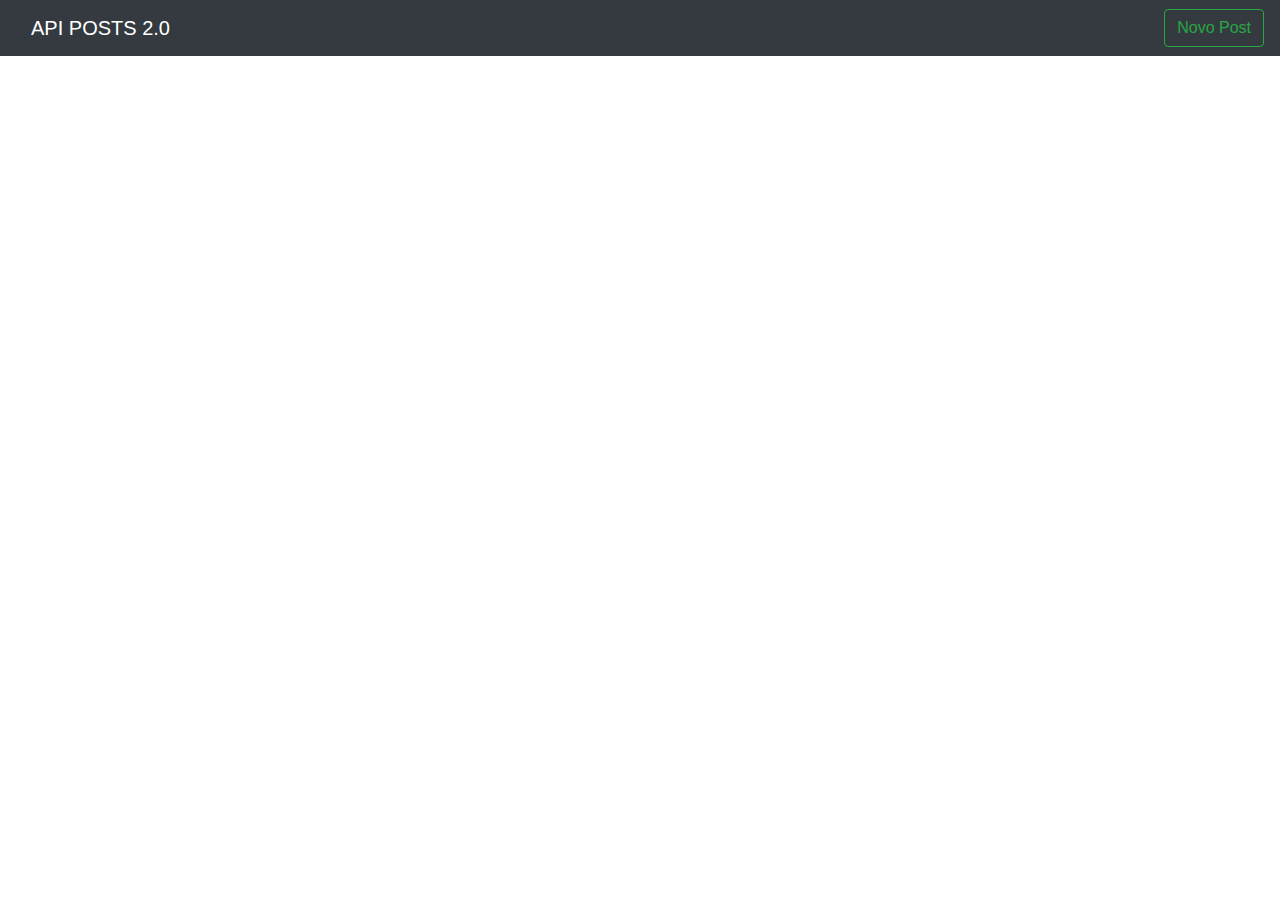
<file: desafio-vertical-js/index.html>
<!DOCTYPE html>

<head>
	<link rel="stylesheet" type="text/css" href="css/bootstrap.min.css">
	<link rel="stylesheet" type="text/css" href="css/animate.min.css">
	<link rel="stylesheet" type="text/css" href="css/style.css">
</head>

<body>

	<nav class="navbar navbar-expand-lg navbar-dark bg-dark">
		<div class="container-fluid">
			<a class="navbar-brand" href="index.html">API POSTS 2.0</a>
		</div>
		<form class="form-inline my-2 my-lg-0">
			<a href="cadastro-post.html" class="btn btn-outline-success my-2 my-sm-0">Novo Post</a>
		</form>
	</nav>

	<div class="list-group" id="cor-texto">

	</div>

	<script src="js/importar-posts.js"></script>
	<script src="js/cadastro-post.js"></script>

</body>
</file>
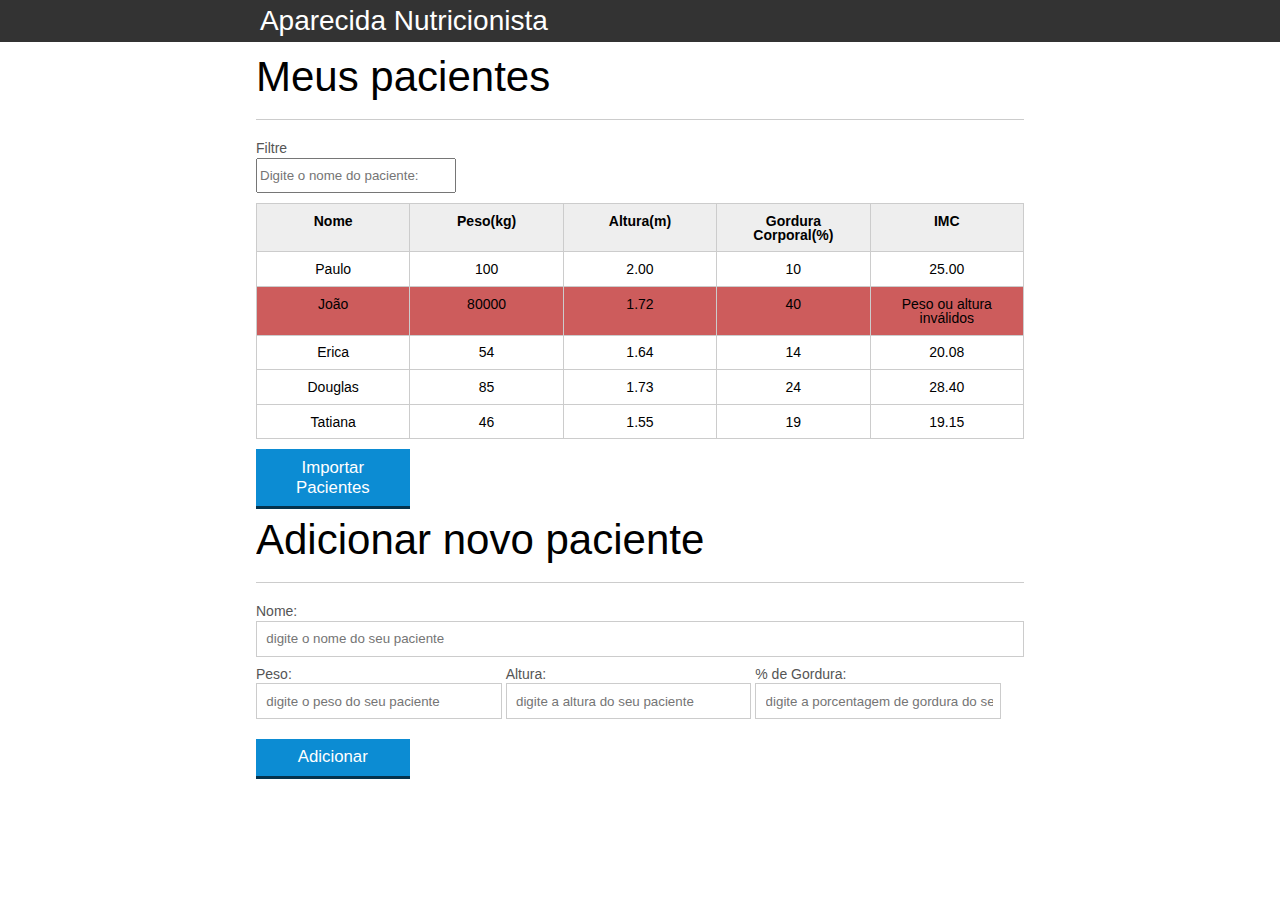
<file: Projeto-web/index.html>
<!DOCTYPE html>
<html lang="pt-br">
	<head>
		<meta charset="UTF-8">
		<title>Aparecida Nutrição</title>
		<link rel="icon" href="favicon.ico" type="image/x-icon">
		<link rel="stylesheet" type="text/css" href="css/reset.css">
		<link rel="stylesheet" type="text/css" href="css/index.css">

	</head>
	<body>
		

		<header>
			<div class="container">
				<h2 class ="titulo">Aparecida Nutrição</h2>
			</div>
		</header>
		<main>
			<section class="container">
				
				<h2>Meus pacientes</h2>
				<label for="filtrar-tabela">Filtre</label>
				<input type="text" name="filtro" id="filtrar-tabela" placeholder="Digite o nome do paciente:">
				
				<table>
					<thead>
						<tr>
							<th>Nome</th>
							<th>Peso(kg)</th>
							<th>Altura(m)</th>
							<th>Gordura Corporal(%)</th>
							<th>IMC</th>
						</tr>
					</thead>
					<tbody id="tabela-pacientes">
						<tr class="paciente" id="primeiro-paciente">
							<td class="info-nome">Paulo</td>
							<td class="info-peso">100</td>
							<td class="info-altura">2.00</td>
							<td class="info-gordura">10</td>
							<td class="info-imc">0</td>
						</tr>

						<tr class="paciente" >
							<td class="info-nome">João</td>
							<td class="info-peso">80000</td>
							<td class="info-altura">1.72</td>
							<td class="info-gordura">40</td>
							<td class="info-imc">0</td>
						</tr>

						<tr class="paciente" >
							<td class="info-nome">Erica</td>
							<td class="info-peso">54</td>
							<td class="info-altura">1.64</td>
							<td class="info-gordura">14</td>
							<td class="info-imc">0</td>
						</tr>

						<tr class="paciente">
							<td class="info-nome">Douglas</td>
							<td class="info-peso">85</td>
							<td class="info-altura">1.73</td>
							<td class="info-gordura">24</td>
							<td class="info-imc">0</td>
						</tr>
						<tr class="paciente" >
							<td class="info-nome">Tatiana</td>
							<td class="info-peso">46</td>
							<td class="info-altura">1.55</td>
							<td class="info-gordura">19</td>
							<td class="info-imc">0</td>
						</tr>
					</tbody>
				</table>
				<span id="erro-ajax" class="invisivel"> Erro ao Buscar por pacientes </span>
				<button id="buscar-pacientes" class="botao bto-principal">Importar Pacientes</button>
				

			</section>
		</main>
		<section class="container">
			<h2 id="titulo-form">Adicionar novo paciente</h2>
			<ul id="mensagens-erro">
				<li></li>			</ul>
			<form id="form-adiciona">
				<div class="">
					<label for="nome">Nome:</label>
					<input id="nome" name="nome" type="text" placeholder="digite o nome do seu paciente" class="campo">
				</div>
				<div class="grupo">
					<label for="peso">Peso:</label>
					<input id="peso" name="peso" type="text" placeholder="digite o peso do seu paciente" class="campo campo-medio">
				</div>
				<div class="grupo">
					<label for="altura">Altura:</label>
					<input id="altura" name="altura" type="text" placeholder="digite a altura do seu paciente" class="campo campo-medio">
				</div>
				<div class="grupo">
					<label for="gordura">% de Gordura:</label>
					<input id="gordura" name="gordura" type="text" placeholder="digite a porcentagem de gordura do seu paciente" class="campo campo-medio">
				</div>
		
				<button id="adicionar-paciente" class="botao bto-principal">Adicionar</button>
			</form>
		</section>

		<script src="js/calcula-imc.js"></script>
		<script src="js/form.js"></script>
		<script src="js/remover-pacientes.js"></script>
		<script src="js/filtra.js"></script>
		<script src="js/importar-pacientes.js"></script>


	</body>
</html>
</file>
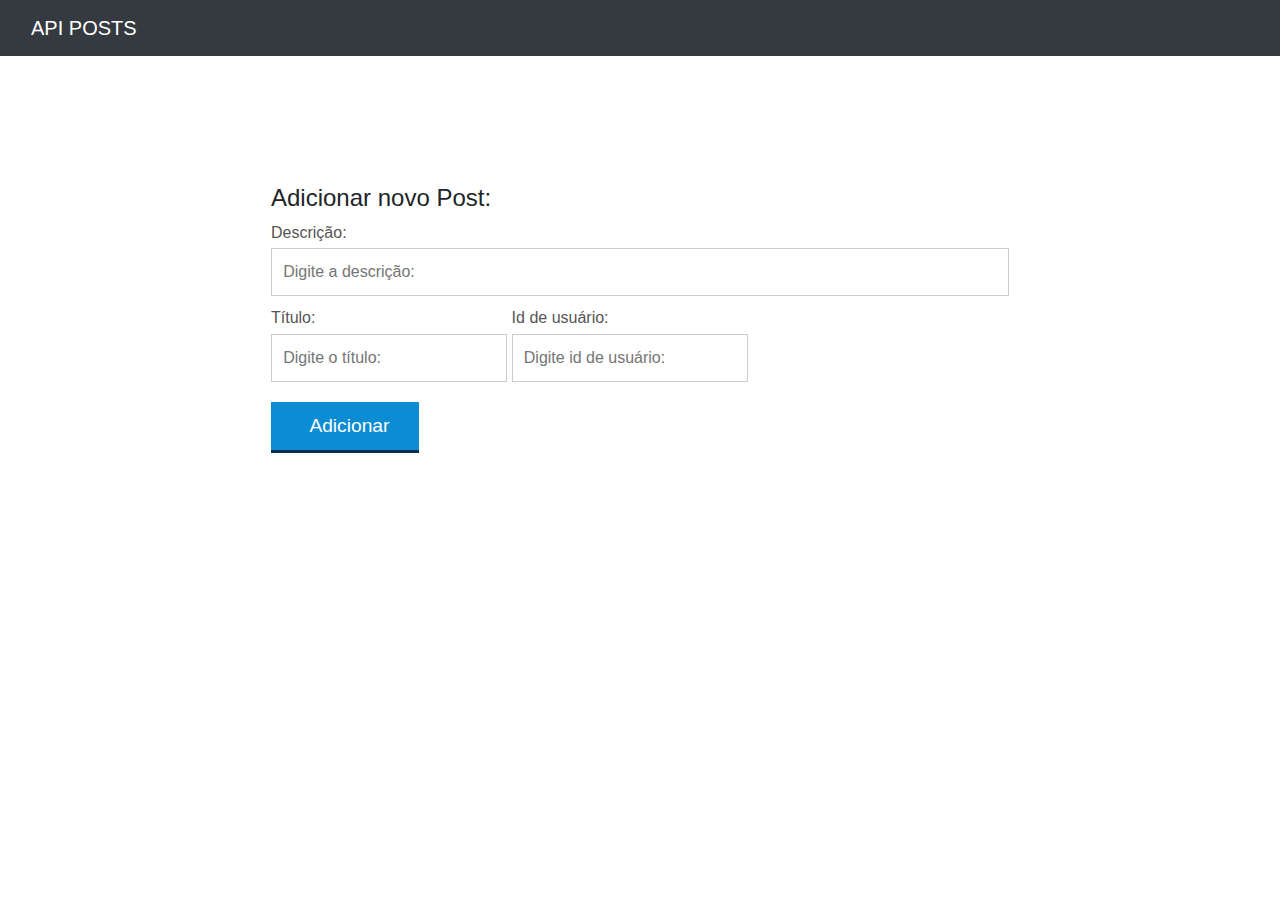
<file: desafio-vertical-js/cadastro-post.html>
<!DOCTYPE html>

<head>
    <link rel="stylesheet" type="text/css" href="css/bootstrap.min.css">
    <link rel="stylesheet" type="text/css" href="css/animate.min.css">
    <link rel="stylesheet" type="text/css" href="css/style.css">
</head>

<body>

	<nav class="navbar navbar-expand-lg navbar-dark bg-dark">
        <div class="container-fluid">
            <a class="navbar-brand" href="index.html">API POSTS</a>
        </div>
    </nav>

	<section class="container">
		<div class="alert alert-success escondido" role="alert"></div>
		<h4 id="titulo-form">Adicionar novo Post:</h4>
		<form id="form-adiciona">
			<div class="">
				<label for="body">Descrição:</label>
				<input id="body" name="body" type="text" placeholder="Digite a descrição:" class="campo">
			</div>
			<div class="grupo">
				<label for="title">Título:</label>
				<input id="title" name="title" type="text" placeholder="Digite o título:" class="campo campo-medio">
			</div>
			<div class="grupo">
				<label for="idUser">Id de usuário:</label>
				<input id="idUser" name="idUser" type="text" placeholder="Digite id de usuário:" class="campo campo-medio">
			</div>
	
			<button id="adicionar-post" class="botao bto-principal">Adicionar</button>
		</form>
	</section>
   
    <script src= "js/cadastro-post.js"></script>
</body>
</file>
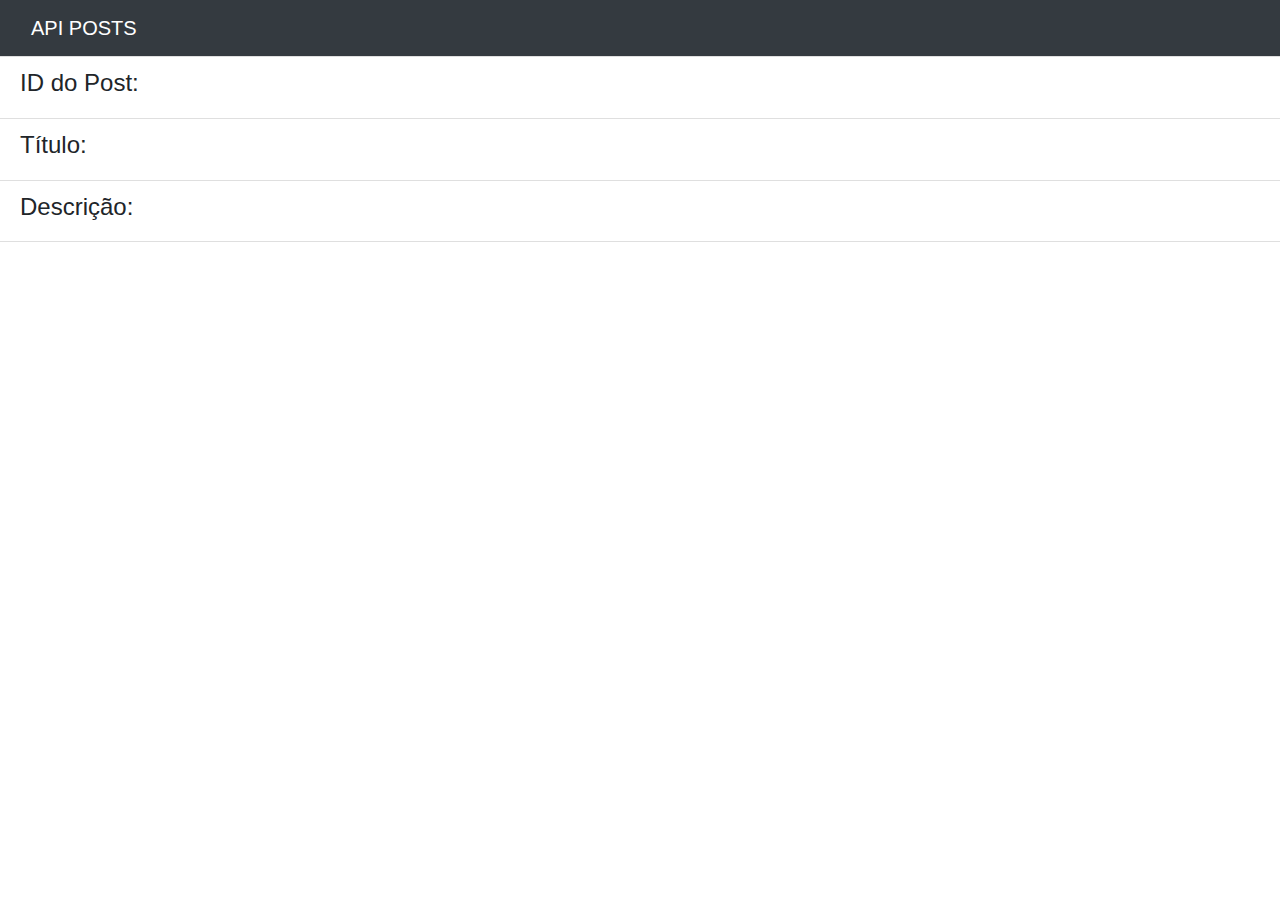
<file: desafio-vertical-js/descricao.html>
<!DOCTYPE html>

<head>
    <link rel="stylesheet" type="text/css" href="css/bootstrap.min.css">
    <link rel="stylesheet" type="text/css" href="css/animate.min.css">
    <link rel="stylesheet" type="text/css" href="css/style.css">
</head>

<body>

    <nav class="navbar navbar-expand-lg navbar-dark bg-dark">
        <div class="container-fluid">
            <a class="navbar-brand" href="index.html">API POSTS</a>
        </div>
    </nav>

    <ul class="list-group list-group-flush">
        <li class="list-group-item">
            <h4>ID do Post:</h4>
            <span class="id"></span>
        </li>
        <li class="list-group-item">
            <h4>Título:</h4>
            <span class="titulo"></span>
        </li>
        <li class="list-group-item">
            <h4>Descrição:</h4>
            <span class="desc"></span>
        </li>
    </ul>
    <script src="js/descricao.js "></script>
    <script src="js/cadastro-post.js"></script>
</body>
</file>
<file: desafio-vertical-js/css/style.css>
.cad{
    margin-left: 25%;
    background: white;
    padding: 5%; box-shadow: 0 5px 8px 0 rgba(0, 0, 0, 0.2), 0 9px 26px 0 rgba(0, 0, 0, 0.19);
}

.container{
	width: 60%;
	height: 100%;
	margin-top: 10%;
}

section{
	margin: 2em 0;
	overflow: hidden;
}

section h2{
	font-size: 3em;
	display: block;
	padding-bottom: .5em;
	border-bottom: 1px solid #ccc;
	margin-bottom: .5em;
}

table{
	width: 100%;
	margin-bottom : .5em;
    table-layout: fixed;

}

td, th {
	padding: .7em;
	margin: 0;
	border: 1px solid #ccc;
	text-align: center;
}

th{
	font-weight: bold;
	background-color: #EEE;
}

label{
	color: #555;
	display: block;
	margin-bottom: .2em;
}

.campo{
	margin: 0;
	padding-bottom: 1em;
	width: 100%;
	border: 1px solid #ccc;
	padding: .7em;
	width: 100%;
}

.campo-medio{
	display: inline-block;
	padding-right: .5em;
}

.grupo{
	width: 32%;
	display: inline-block;
	padding: 10px 0px;
}

button{
	padding: .5em 2em;
	border: 0;
	border-bottom: 3px solid;
	font-size: 1.2em;
	cursor: pointer;
	margin: 0;
	margin-top: -3px;
	color: #fff;
	background-color:#0c8cd3;
	border-color: #04324c;
	width: 20%;
    display: block;
    clear: both;
    margin: 10px 0px;

}

button:active{
	margin-top:0px;
	border: 0;
}

button[disabled=disabled], button:disabled {
    background-color: gray;
	border-color: darkgray;

}
.escondido{
	display: none;
}
</file>
<file: Projeto-web/css/index.css>
*{
	box-sizing: border-box;
 }

body{
	font-family: "Helvetica Neue", "Helvetica", Helvetica, Arial, sans-serif;
	font-size: 14px;
}

header{
	background-color: #333;
	height: 3em;
	color: #FFF;
	margin-bottom: 1em;
}

header h1{
	font-size: 2em;
	display:inline-block;
	vertical-align:	middle;
}
header h2{
	font-size: 2em;
	display:inline-block;
	vertical-align:	middle;
}

header .container:before{
	content: '';
	display:inline-block;
	height: 100%;
	vertical-align:	middle;
}

.container{
	width: 60%;
	height: 100%;
	margin: 0 auto;
}

section{
	margin: 2em 0;
	overflow: hidden;
}

section h2{
	font-size: 3em;
	display: block;
	padding-bottom: .5em;
	border-bottom: 1px solid #ccc;
	margin-bottom: .5em;
}

table{
	width: 100%;
	margin-bottom : .5em;
    table-layout: fixed;

}

td, th {
	padding: .7em;
	margin: 0;
	border: 1px solid #ccc;
	text-align: center;
}

th{
	font-weight: bold;
	background-color: #EEE;
}

label{
	color: #555;
	display: block;
	margin-bottom: .2em;
}

.campo{
	margin: 0;
	padding-bottom: 1em;
	width: 100%;
	border: 1px solid #ccc;
	padding: .7em;
	width: 100%;
}

.campo-medio{
	display: inline-block;
	padding-right: .5em;
}

.grupo{
	width: 32%;
	display: inline-block;
	padding: 10px 0px;
}

button{
	padding: .5em 2em;
	border: 0;
	border-bottom: 3px solid;
	font-size: 1.2em;
	cursor: pointer;
	margin: 0;
	margin-top: -3px;
	color: #fff;
	background-color:#0c8cd3;
	border-color: #04324c;
	width: 20%;
    display: block;
    clear: both;
    margin: 10px 0px;

}

button:active{
	margin-top:0px;
	border: 0;
}

button[disabled=disabled], button:disabled {
    background-color: gray;
	border-color: darkgray;

}

.adicionar-paciente{
    margin-top: 30px;
}

.campo-invalido{
	border: 1px solid red;
}
.paciente-invalido{
	background-color: indianred;
}
#mensagens-erro{
	color: indianred;
}
.fadeOut{
	opacity: 0;
	transition: 0.5;
}

#filtrar-tabela{
	width: 200px;
	height: 35px;
	margin-bottom: 10px;
}

.invisivel{
	display:none;
}
</file>
